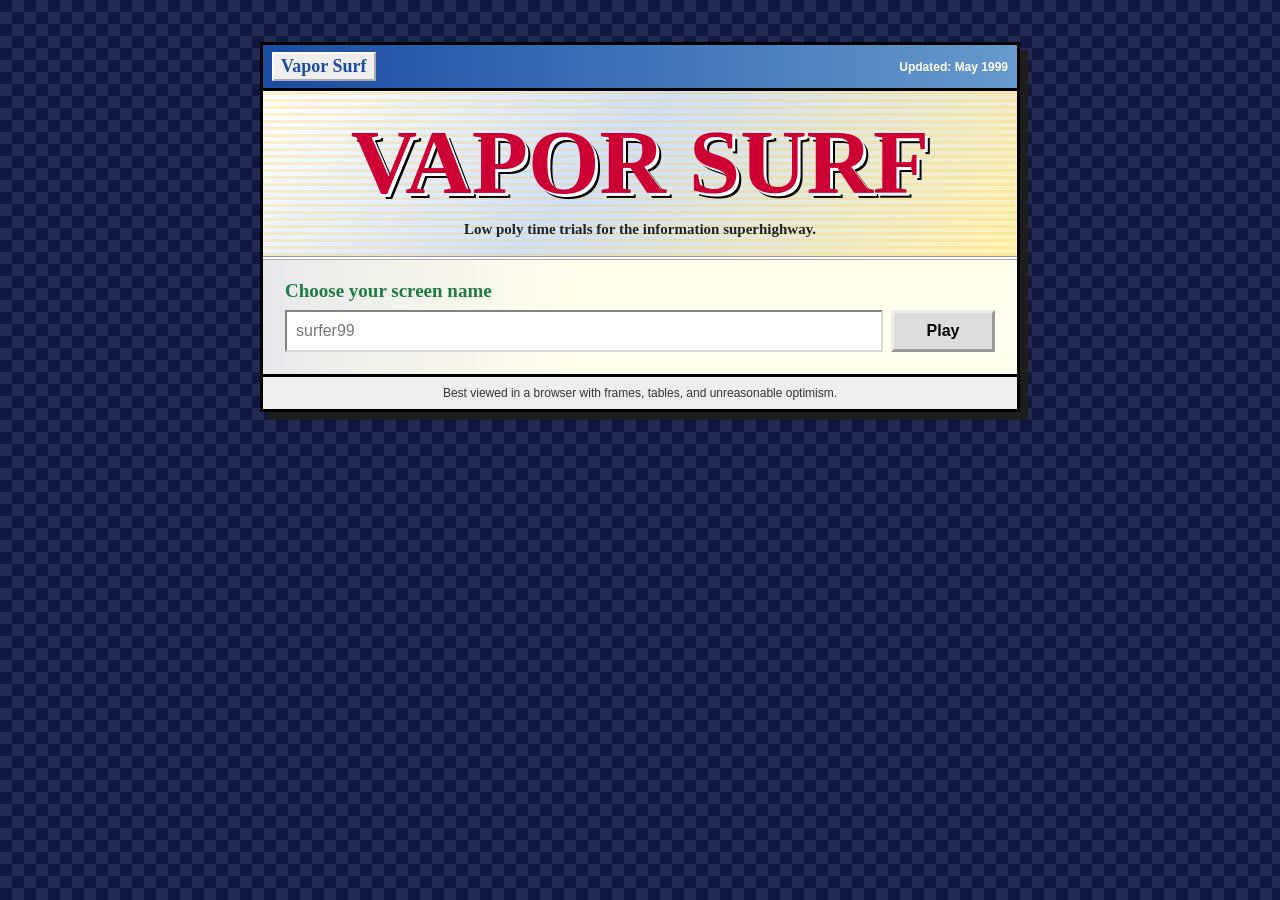
<file: www/index.html>
<!doctype html>
<html lang="en">
<head>
    <meta charset="utf-8">
    <meta name="viewport" content="width=device-width, initial-scale=1">
    <title>Vapor Surf</title>
    <link rel="stylesheet" href="styles.css">
</head>
<body class="play-page">
    <main class="portal" aria-labelledby="game-title">
        <header class="site-header">
            <div class="brand-chip">Vapor Surf</div>
            <div class="updated">Updated: May 1999</div>
        </header>

        <section class="hero-panel">
            <h1 id="game-title">VAPOR SURF</h1>
            <p class="tagline">Low poly time trials for the information superhighway.</p>
        </section>

        <form class="play-form" id="play-form">
            <label for="player-name">Choose your screen name</label>
            <div class="name-row">
                <input id="player-name" name="playerName" type="text" maxlength="20" autocomplete="nickname" placeholder="surfer99" required>
                <button type="submit">Play</button>
            </div>
        </form>

        <footer class="footer-strip">
            Best viewed in a browser with frames, tables, and unreasonable optimism.
        </footer>
    </main>

    <script src="play.js"></script>
</body>
</html>
</file>
<file: www/styles.css>
:root {
    color-scheme: light;
    --page-bg: #101842;
    --panel-bg: #ffffee;
    --panel-shadow: #1d1d1d;
    --blue: #1b4ca3;
    --link-blue: #0000cc;
    --red: #cc0033;
    --gold: #ffcc33;
    --green: #1f7a45;
    --ink: #111111;
}

* {
    box-sizing: border-box;
}

html,
body {
    width: 100%;
    height: 100%;
    margin: 0;
}

body {
    color: var(--ink);
    font-family: Verdana, Geneva, Arial, sans-serif;
}

.play-page {
    min-height: 100%;
    padding: 18px;
    overflow: auto;
    background-color: var(--page-bg);
    background-image:
        linear-gradient(45deg, rgba(255, 255, 255, 0.08) 25%, transparent 25%),
        linear-gradient(-45deg, rgba(255, 255, 255, 0.08) 25%, transparent 25%),
        linear-gradient(45deg, transparent 75%, rgba(255, 255, 255, 0.08) 75%),
        linear-gradient(-45deg, transparent 75%, rgba(255, 255, 255, 0.08) 75%);
    background-position: 0 0, 0 12px, 12px -12px, -12px 0;
    background-size: 24px 24px;
}

.portal {
    width: min(760px, 100%);
    margin: 24px auto;
    border: 3px solid #000000;
    background: var(--panel-bg);
    box-shadow: 8px 8px 0 var(--panel-shadow);
}

.site-header {
    display: flex;
    align-items: center;
    justify-content: space-between;
    gap: 12px;
    padding: 7px 9px;
    border-bottom: 3px solid #000000;
    color: #ffffff;
    background: linear-gradient(90deg, var(--blue), #6699cc);
    font-size: 12px;
    font-weight: bold;
}

.brand-chip {
    padding: 2px 7px;
    border: 2px outset #ffffff;
    background: #eeeeee;
    color: var(--blue);
    font-family: "Times New Roman", Times, serif;
    font-size: 18px;
}

.updated {
    white-space: nowrap;
}

.hero-panel {
    padding: 28px 22px 18px;
    border-bottom: 1px solid #999999;
    background:
        repeating-linear-gradient(0deg, rgba(255, 204, 51, 0.26) 0 3px, transparent 3px 7px),
        linear-gradient(135deg, #ffffff 0%, #cfe0ff 45%, #fff4b8 100%);
    text-align: center;
}

h1 {
    margin: 0;
    color: var(--red);
    font-family: "Times New Roman", Times, serif;
    font-size: clamp(46px, 11vw, 92px);
    line-height: 0.94;
    text-shadow: 3px 3px 0 #ffffff, 5px 5px 0 #000000;
}

.tagline {
    margin: 16px auto 0;
    max-width: 520px;
    color: #222222;
    font: bold 15px Georgia, "Times New Roman", serif;
}

.play-form {
    display: grid;
    gap: 8px;
    padding: 20px 22px 22px;
    border-top: 3px ridge #ffffff;
    background:
        linear-gradient(90deg, rgba(0, 0, 204, 0.09), transparent 42%),
        var(--panel-bg);
}

label {
    color: var(--green);
    font-family: Georgia, "Times New Roman", serif;
    font-size: 19px;
    font-weight: bold;
}

.name-row {
    display: flex;
    gap: 8px;
}

input,
button {
    min-height: 42px;
    font-family: Verdana, Geneva, Arial, sans-serif;
    font-size: 16px;
}

input {
    width: 100%;
    min-width: 0;
    padding: 7px 9px;
    border: 2px inset #d8d8d8;
    background: #ffffff;
    color: #000000;
}

button {
    min-width: 104px;
    padding: 0 18px;
    border: 3px outset #eeeeee;
    background: #dddddd;
    color: #000000;
    cursor: pointer;
    font-weight: bold;
}

button:active {
    border-style: inset;
}

button:focus-visible,
input:focus {
    outline: 2px solid var(--link-blue);
    outline-offset: 2px;
}

.footer-strip {
    padding: 9px 12px;
    border-top: 3px solid #000000;
    background: #eeeeee;
    color: #333333;
    font-size: 12px;
    text-align: center;
}

.game-page {
    overflow: hidden;
    background: #000000;
}

#game-canvas {
    display: block;
    width: 100vw;
    height: 100vh;
}

@media (max-width: 560px) {
    .play-page {
        padding: 10px;
    }

    .portal {
        margin: 10px auto;
        box-shadow: 5px 5px 0 var(--panel-shadow);
    }

    .site-header {
        align-items: flex-start;
        flex-direction: column;
    }

    .updated {
        white-space: normal;
    }

    .name-row {
        flex-direction: column;
    }

    button {
        width: 100%;
    }
}
</file>
